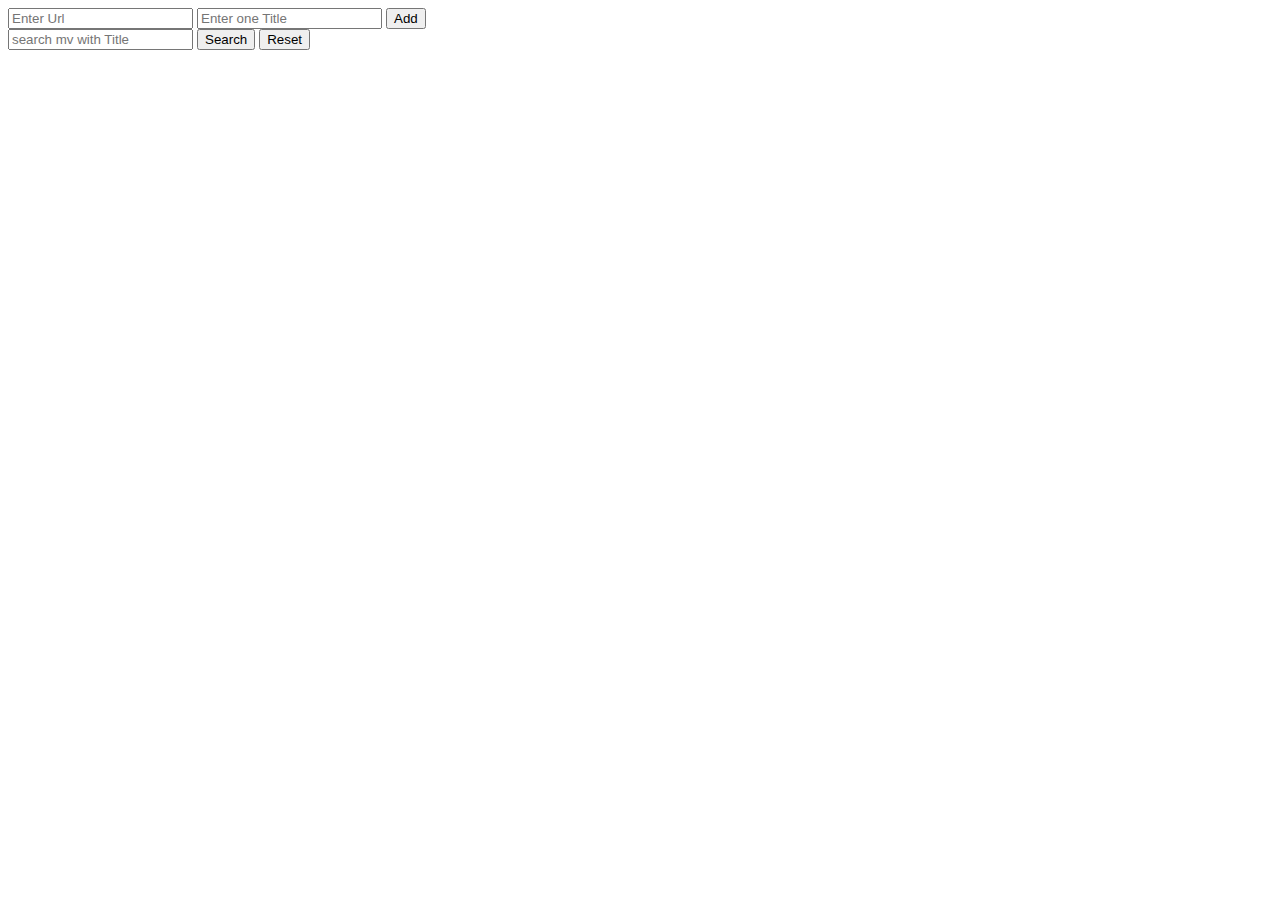
<file: ArraysMovieNew/index.html>
<!DOCTYPE html>
<html lang="en">
<head>
    <meta charset="UTF-8">
    <meta name="viewport" content="width=device-width, initial-scale=1.0">
    <title>Document</title>
</head>
<body>
    <div>
        <input type="url" id="url" placeholder="Enter Url">
        <input type="text" id="title" placeholder="Enter one Title">
        <button id="btn">Add</button>
        <!-- For Filter the page and Reset -->
         <div>
            <input type="text" id="searchinput" placeholder="search mv with Title">
            <button id="searchbtn">Search</button>
            <button id="resetbtn">Reset</button>
         </div>
        <div id="result">
        </div>
        <script src="./script.js"></script>
    </div>
</body>
</html>
</file>
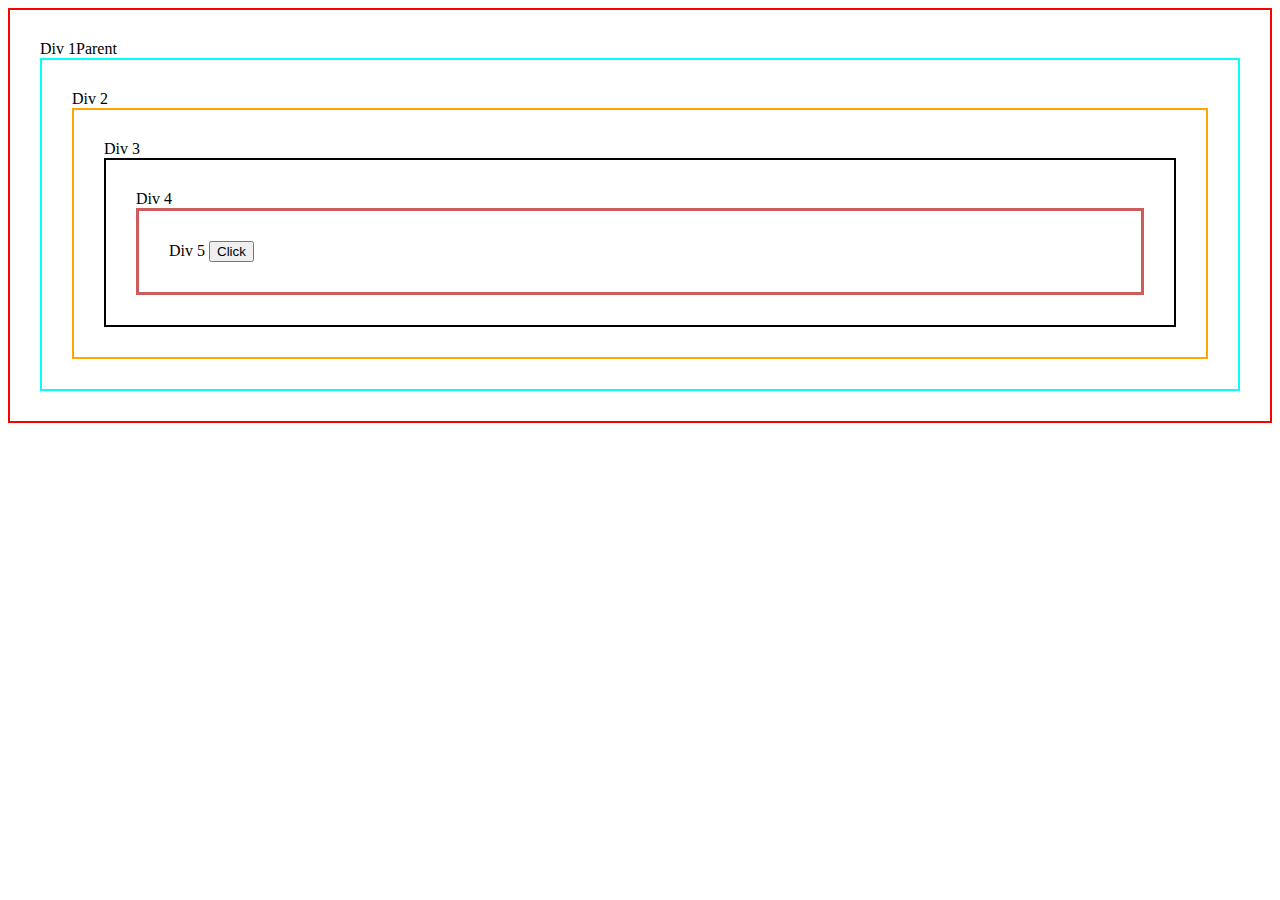
<file: Bubbling/index.html>
<!DOCTYPE html>
<html lang="en">
<head>
    <meta charset="UTF-8">
    <meta name="viewport" content="width=device-width, initial-scale=1.0">
    <title>Document</title>
</head>
<body>
<div id="div1" style="border: 2px solid red; padding: 30px;">
    Div 1Parent
    <div id="div2" style="border: 2px solid aqua; padding: 30px;">
        Div 2 <div id="div3" style="border: 2px solid orange; padding: 30px;">
            Div 3 <div id="div4" style="border: 2px solid black; padding: 30px;">
                Div 4
                <div id="div5" style="border: solid indianred;padding: 30px;">
                Div 5
                <button id="button">Click</button>
                </div>
            </div>
        </div>
    </div>
</div>
<script src="./script.js"></script>
</body>
</html>
</file>
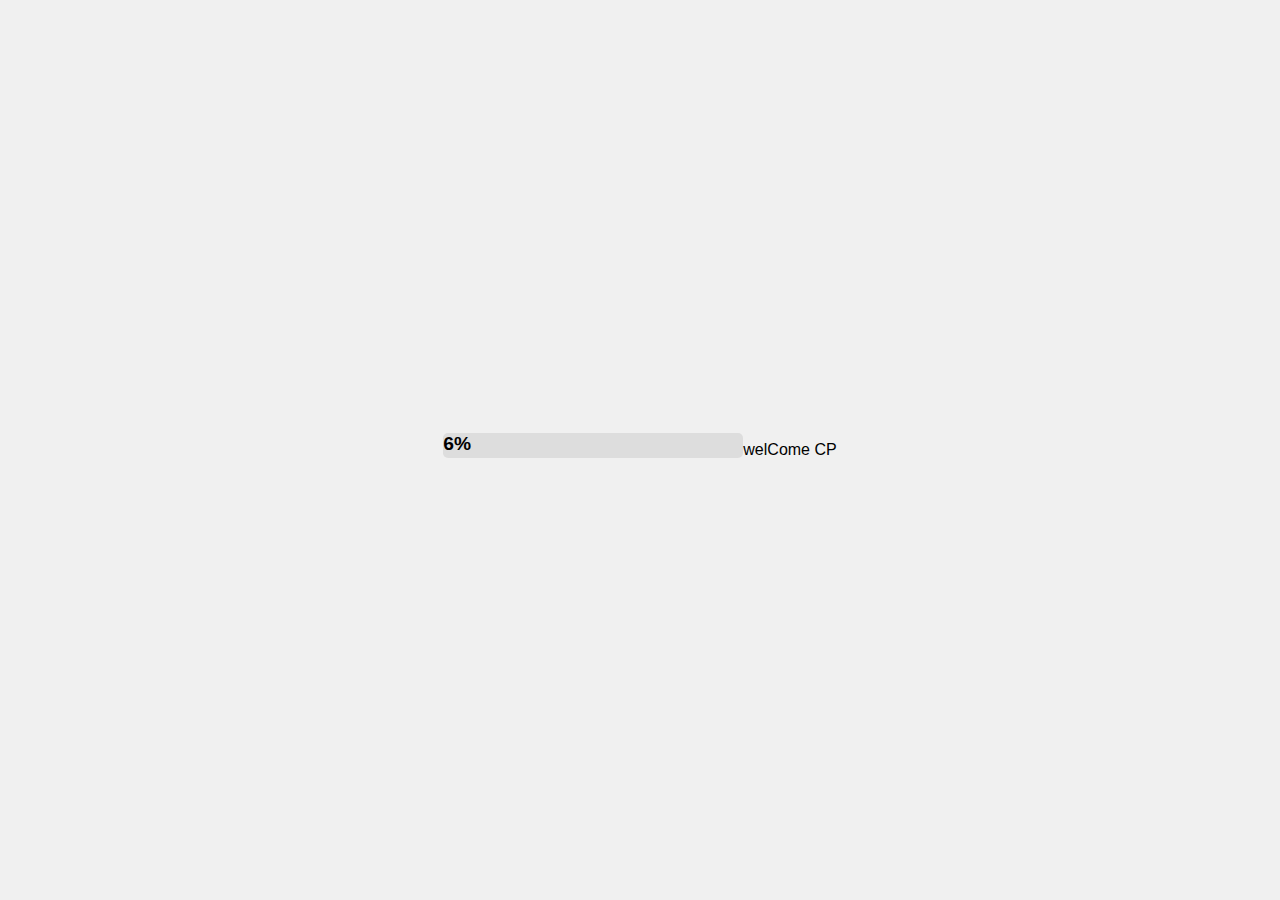
<file: LoadingProject/index.html>
<!DOCTYPE html>
<html lang="en">
<head>
    <meta charset="UTF-8">
    <meta name="viewport" content="width=device-width, initial-scale=1.0">
    <title>Document</title>
    <link rel="stylesheet" href="./style.css">
</head>
<body>
    <div id="progressContainer">
        <div id="progressText">0%</div>
    </div>
    <div id="welcomeMesseage">
        welCome CP
    </div>
   <script src="./script.js"></script>
</body>
</html>
</file>
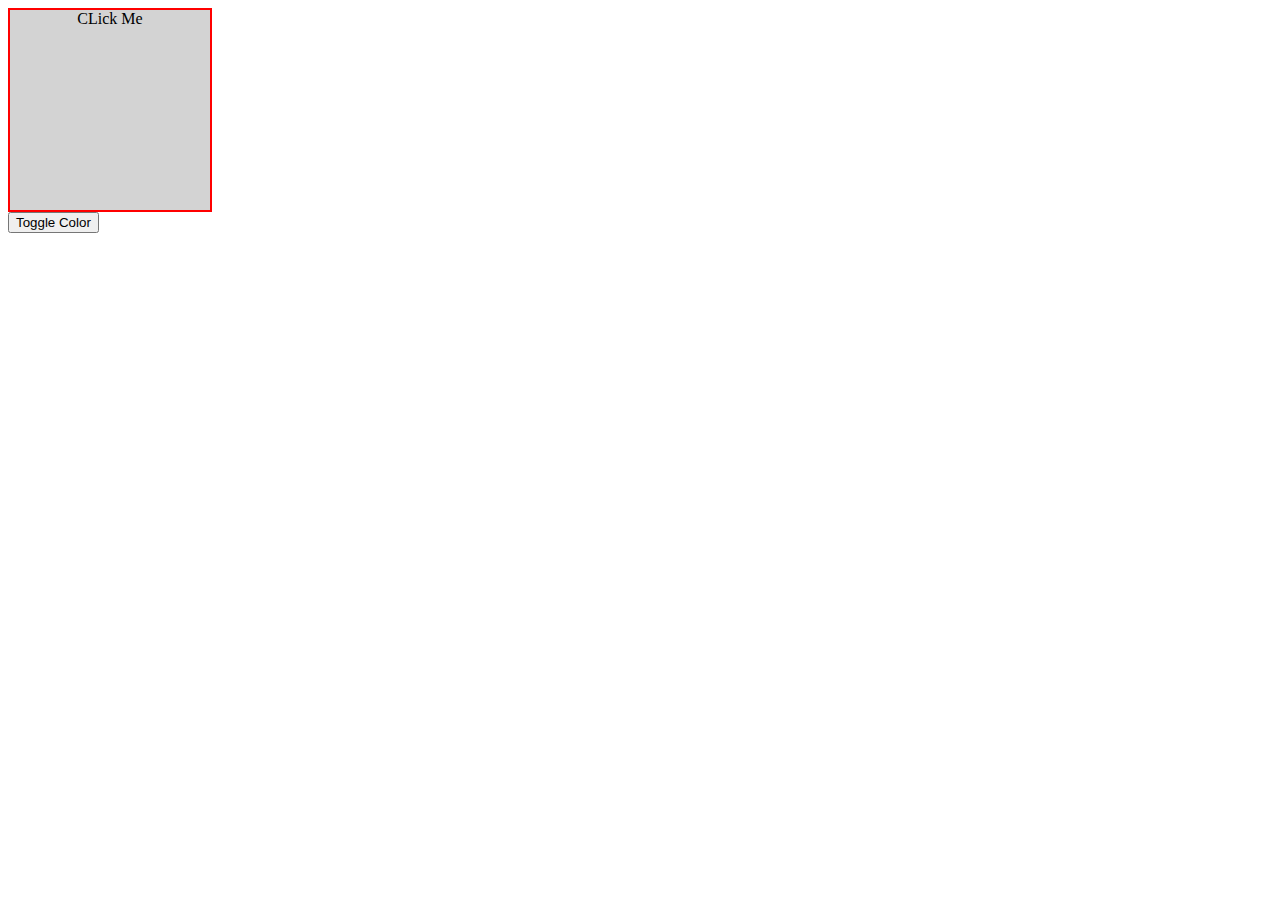
<file: ToggleBoxStyle/index.html>
<!DOCTYPE html>
<html lang="en">
<head>
    <meta charset="UTF-8">
    <meta name="viewport" content="width=device-width, initial-scale=1.0">
    <title>Document</title>
    <link rel="stylesheet" href="./style.css">
</head>
<body>
    <div id="box">CLick Me
    </div>
    <button id="button">Toggle Color</button>
    <script src="./script.js"></script>
</body>
</html>
</file>
<file: LoadingProject/style.css>
body {
    font-family: Arial, sans-serif;
    display: flex;
    justify-content: center;
    align-items: center;
    min-height: 100vh;
    margin: 0;
    background-color: #f0f0f0;
}

#loadingScreen {
    display: flex;
    flex-direction: column;
    align-items: center;
}

#progressContainer {
    width: 300px;
    height: 25px;
    background-color: #ddd;
    border-radius: 5px;
    overflow: hidden;
    margin-bottom: 10px;
}

#progressBar {
    height: 100%;
    width: 0%;
    background-color: #4CAF50;
    text-align: center;
    line-height: 25px;
    color: white;
    transition: width 0.1s linear; /* Smooth transition for width change */
}

#progressText {
    font-size: 1.2em;
    font-weight: bold;
}

#welcomeMessage {
    text-align: center;
    color: #333;
}
</file>
<file: ToggleBoxStyle/style.css>
#box{
    width: 200px;
    height: 200px;
    background-color: lightgray;
    line-height: center;
    border: 2px solid red;
    text-align: center;
}
.active{
    background-color: tomato;
    color: white;
    font-weight: bold;
}
</file>
